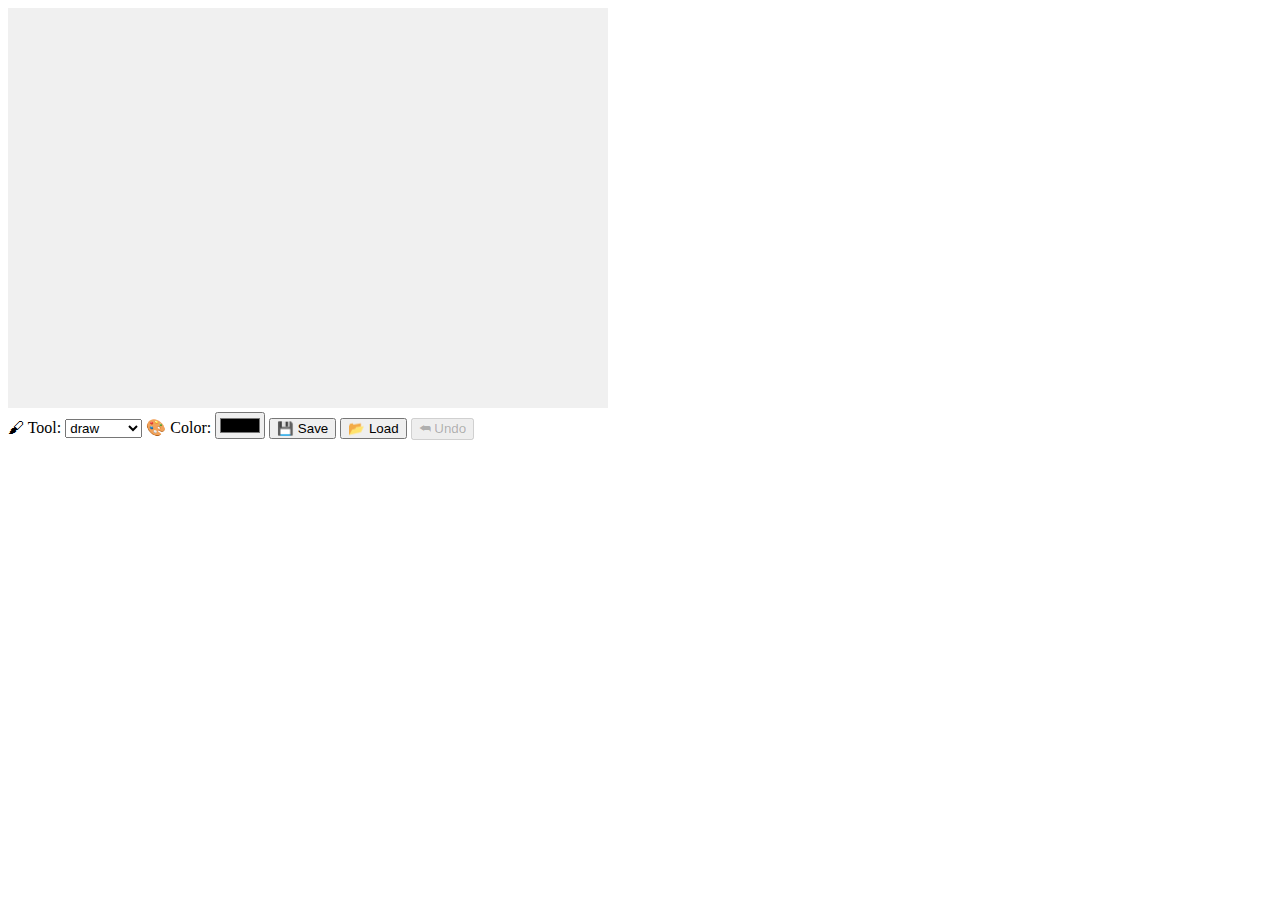
<file: Chapter)19/index.html>
<!DOCTYPE html>
<html lang="en">
  <head>
    <meta charset="UTF-8" />
    <meta name="viewport" content="width=device-width, initial-scale=1.0" />
    <title>Document</title>
    <script src="code/main.js"></script>
  </head>
  <body>
    <div></div>
    <script>
      document
        .querySelector('div')
        .appendChild(
          startPixelEditor({ tools: Object.assign({}, baseTools, { circle }) })
        );
    </script>
  </body>
</html>
</file>
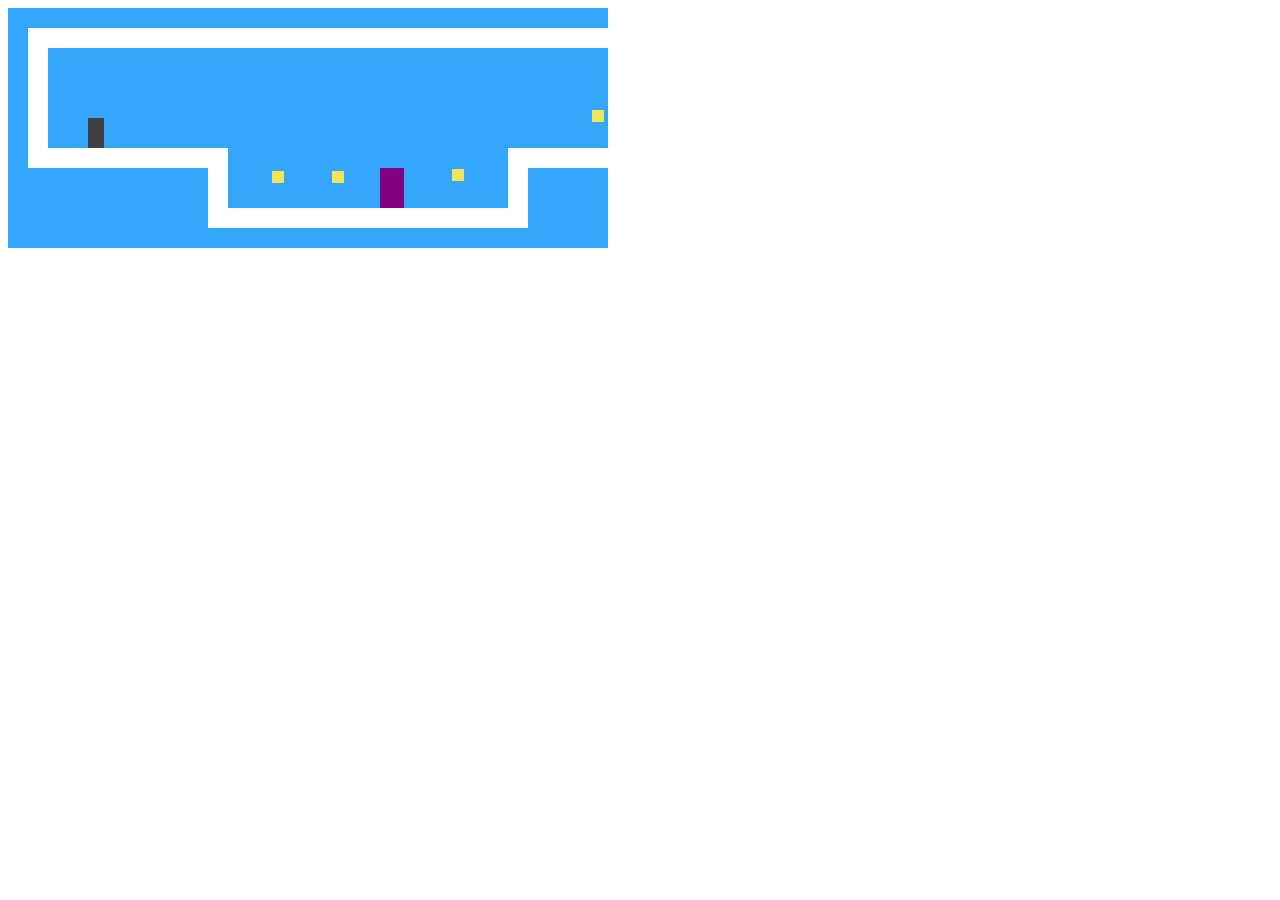
<file: Chapter_16/index.html>
<!DOCTYPE html>
<script src="code/chapter/16_game.js"></script>
<script src="code/levels.js"></script>

<link rel="stylesheet" href="css/game.css" />

<body>
  <script>
    var lives = 3;

    async function runGame(plans, Display) {
      for (let level = 0; level < plans.length; ) {
        console.log(`You have ${lives} remaining lives`);
        if (lives == 0) {
          console.log('Game over. Restarting...');
          level = 0;
          lives = 3;
          continue;
        }
        let status = await runLevel(new Level(plans[level]), Display);
        if (status == 'won') level++;
        if (status == 'lost') lives--;
      }
      console.log("You've won!");
    }

    runGame(GAME_LEVELS, DOMDisplay);
  </script>
</body>
</file>
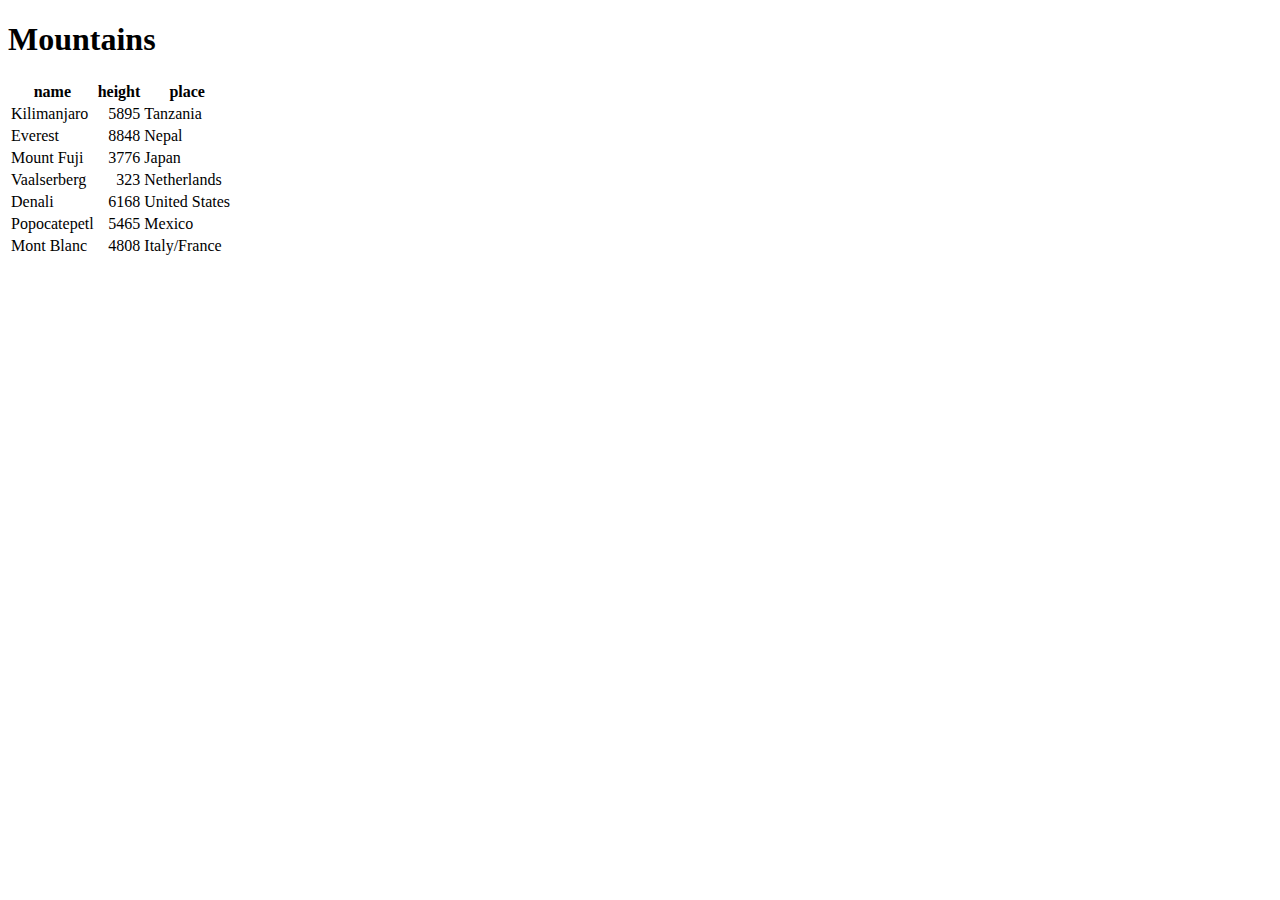
<file: Chapter_14/Ex_1/index.html>
<!DOCTYPE html>
<html lang="en">
  <head>
    <meta charset="UTF-8" />
    <meta name="viewport" content="width=device-width, initial-scale=1.0" />
    <title>Document</title>
  </head>
  <body>
    <h1>Mountains</h1>

    <div id="mountains"></div>

    <script>
      const MOUNTAINS = [
        { name: 'Kilimanjaro', height: 5895, place: 'Tanzania' },
        { name: 'Everest', height: 8848, place: 'Nepal' },
        { name: 'Mount Fuji', height: 3776, place: 'Japan' },
        { name: 'Vaalserberg', height: 323, place: 'Netherlands' },
        { name: 'Denali', height: 6168, place: 'United States' },
        { name: 'Popocatepetl', height: 5465, place: 'Mexico' },
        { name: 'Mont Blanc', height: 4808, place: 'Italy/France' },
      ];

      // Your code here
      let parentElement = document.getElementById('mountains');
      let table = document.createElement('table');
      let firstRow = document.createElement('tr');
      let headers = Object.keys(MOUNTAINS[0]);
      headers.forEach((h) => {
        let th = document.createElement('th');
        th.appendChild(document.createTextNode(h));
        firstRow.appendChild(th);
      });
      table.appendChild(firstRow);

      MOUNTAINS.forEach((mnt) => {
        let row = document.createElement('tr');
        for (let value of Object.values(mnt)) {
          let data = document.createElement('td');
          data.appendChild(document.createTextNode(value));
          if (typeof value == 'number') {
            data.style.textAlign = 'right';
          }
          row.appendChild(data);
        }
        table.appendChild(row);
      });

      parentElement.appendChild(table);
    </script>
  </body>
</html>
</file>
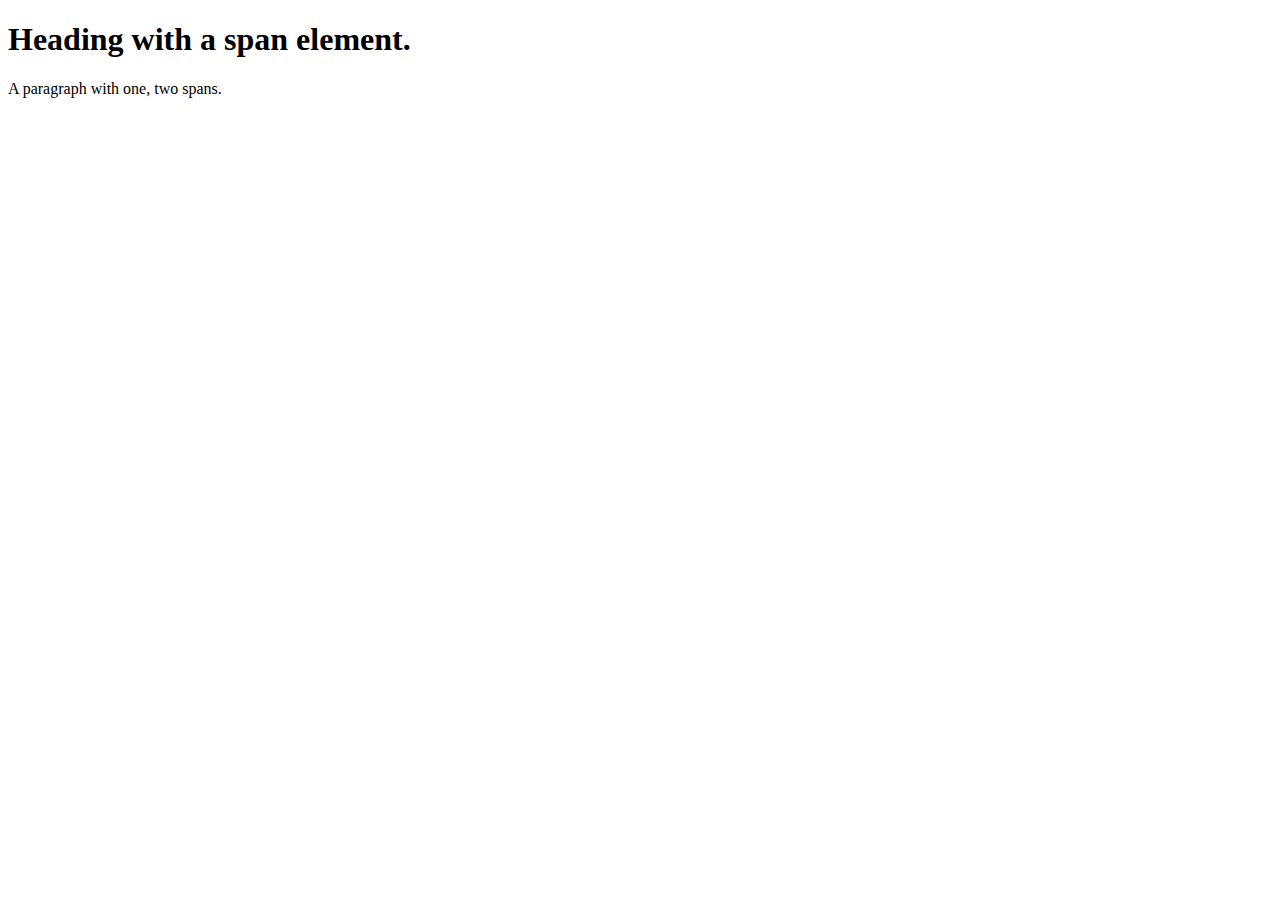
<file: Chapter_14/Ex_2/index.html>
<!DOCTYPE html>
<html lang="en">
  <head>
    <meta charset="UTF-8" />
    <meta name="viewport" content="width=device-width, initial-scale=1.0" />
    <title>Eloquent Javascript - Ch14.Ex2</title>
  </head>
  <body>
    <h1>Heading with a <span>span</span> element.</h1>
    <p>A paragraph with <span>one</span>, <span>two</span> spans.</p>

    <script>
      function byTagName(node, tagName) {
        let results = [];
        if (node.nodeType != Node.ELEMENT_NODE) return null;
        if (node.tagName.toLowerCase() == tagName.toLowerCase()) {
          results.push(node);
        }
        for (let i = 0; i < node.childNodes.length; i++) {
          let childResult = byTagName(node.childNodes[i], tagName);
          if (childResult != null) {
            results.push(...childResult);
          }
        }
        return results.length > 0 ? results : null;
      }

      console.log(byTagName(document.body, 'h1').length);
      // → 1
      console.log(byTagName(document.body, 'span').length);
      // → 3
      let para = document.querySelector('p');
      console.log(byTagName(para, 'span').length);
      // → 2
    </script>
  </body>
</html>
</file>
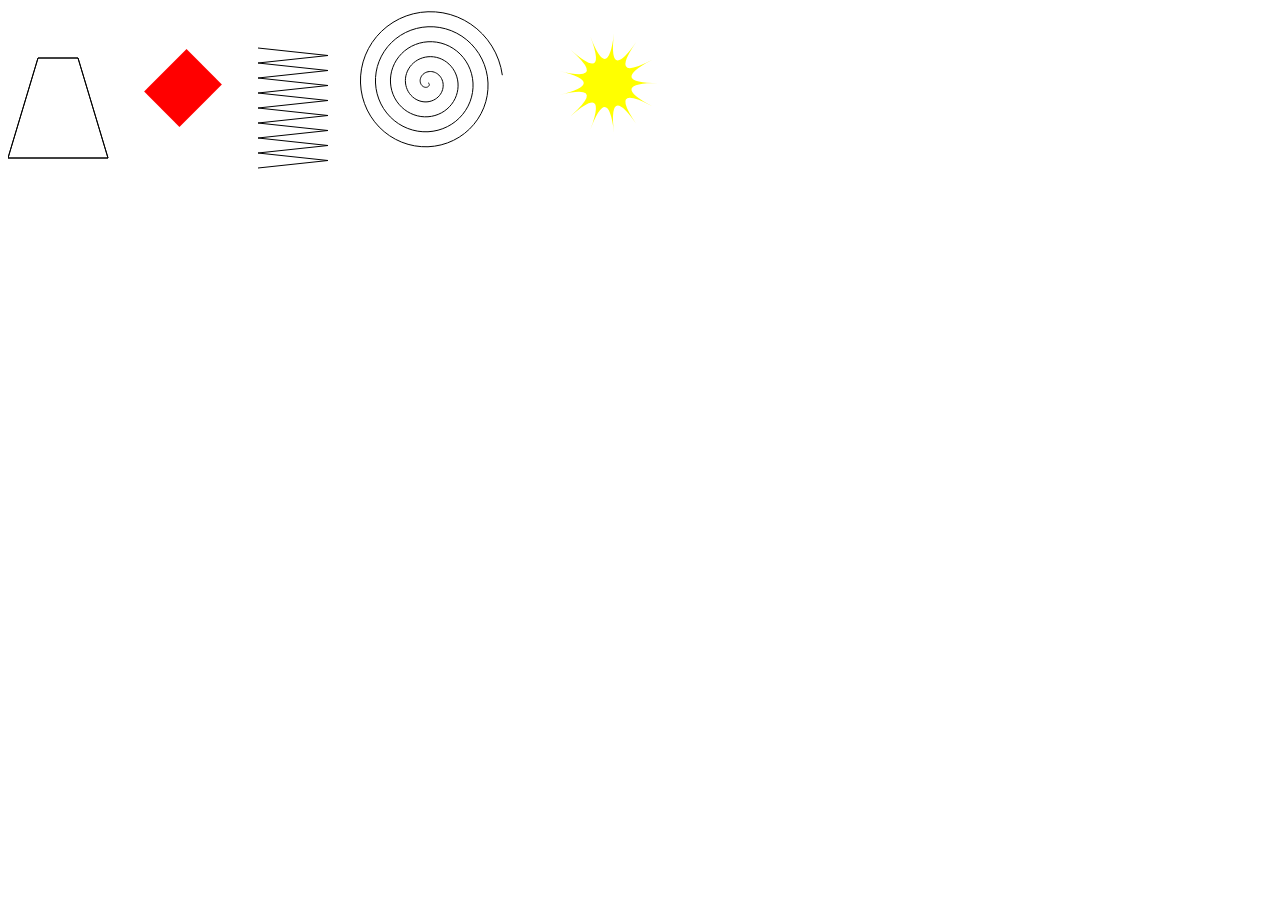
<file: Chapter_17/Ex_1/index.html>
<!DOCTYPE html>
<html lang="en">
  <head>
    <meta charset="UTF-8" />
    <meta name="viewport" content="width=device-width, initial-scale=1.0" />
    <title>Chapter 17 - Shapes</title>
  </head>
  <body>
    <canvas width="800" height="200"></canvas>
    <script>
      let cx = document.querySelector('canvas').getContext('2d');

      function drawTrapezoid(
        context,
        centerX,
        centerY,
        topSide,
        bottomSide,
        height
      ) {
        context.beginPath();
        var ax = centerX - topSide / 2;
        var ay = centerY - height / 2;
        var bx = ax + topSide;
        var by = ay;
        var cx = centerX + bottomSide / 2;
        var cy = centerY + height / 2;
        var dx = cx - bottomSide;
        var dy = cy;
        context.moveTo(ax, ay);
        context.lineTo(bx, by);
        context.lineTo(cx, cy);
        context.lineTo(dx, dy);
        context.closePath();
        context.stroke();
      }

      function drawDiamond(context, startX, startY, width, height) {
        context.translate(startX + width / 2, startY + height / 2);
        context.rotate(Math.PI / 4);

        context.fillStyle = 'red';
        context.fillRect(-width / 2, -height / 2, width, height);
        context.resetTransform();
      }

      function drawZigZag(context, x, y, w, h, count) {
        context.moveTo(x, y);
        for (let i = 0; i < count; i++) {
          context.lineTo(x + w, y + i * h + h / 2);
          context.lineTo(x, y + i * h + h);
        }
        context.stroke();
      }

      function drawSpiral(cx, x, y, radius) {
        cx.beginPath();
        cx.moveTo(x, y);
        for (let i = 0; i < 300; i++) {
          let angle = (i * Math.PI) / 30;
          let dist = (radius * i) / 200;
          cx.lineTo(x + Math.cos(angle) * dist, y + Math.sin(angle) * dist);
        }
        cx.stroke();
      }

      function drawStar(cx, x, y, radius, points) {
        var angleBetweenPoints = (Math.PI * 2) / points;
        let currentAngle = 0;
        cx.beginPath();
        cx.moveTo(x + radius, y);
        for (let i = 0; i < points; i++) {
          var ex = x + Math.cos(currentAngle + angleBetweenPoints) * radius;
          var ey = y + Math.sin(currentAngle + angleBetweenPoints) * radius;

          cx.quadraticCurveTo(x, y, ex, ey);

          currentAngle += angleBetweenPoints;
        }
        cx.closePath();
        cx.fillStyle = 'yellow';
        cx.fill();
      }

      drawTrapezoid(cx, 50, 100, 40, 100, 100);
      drawDiamond(cx, 150, 50, 50, 60);
      drawZigZag(cx, 250, 40, 70, 15, 8);
      drawSpiral(cx, 420, 75, 50);
      drawStar(cx, 600, 75, 50, 13);
    </script>
  </body>
</html>
</file>
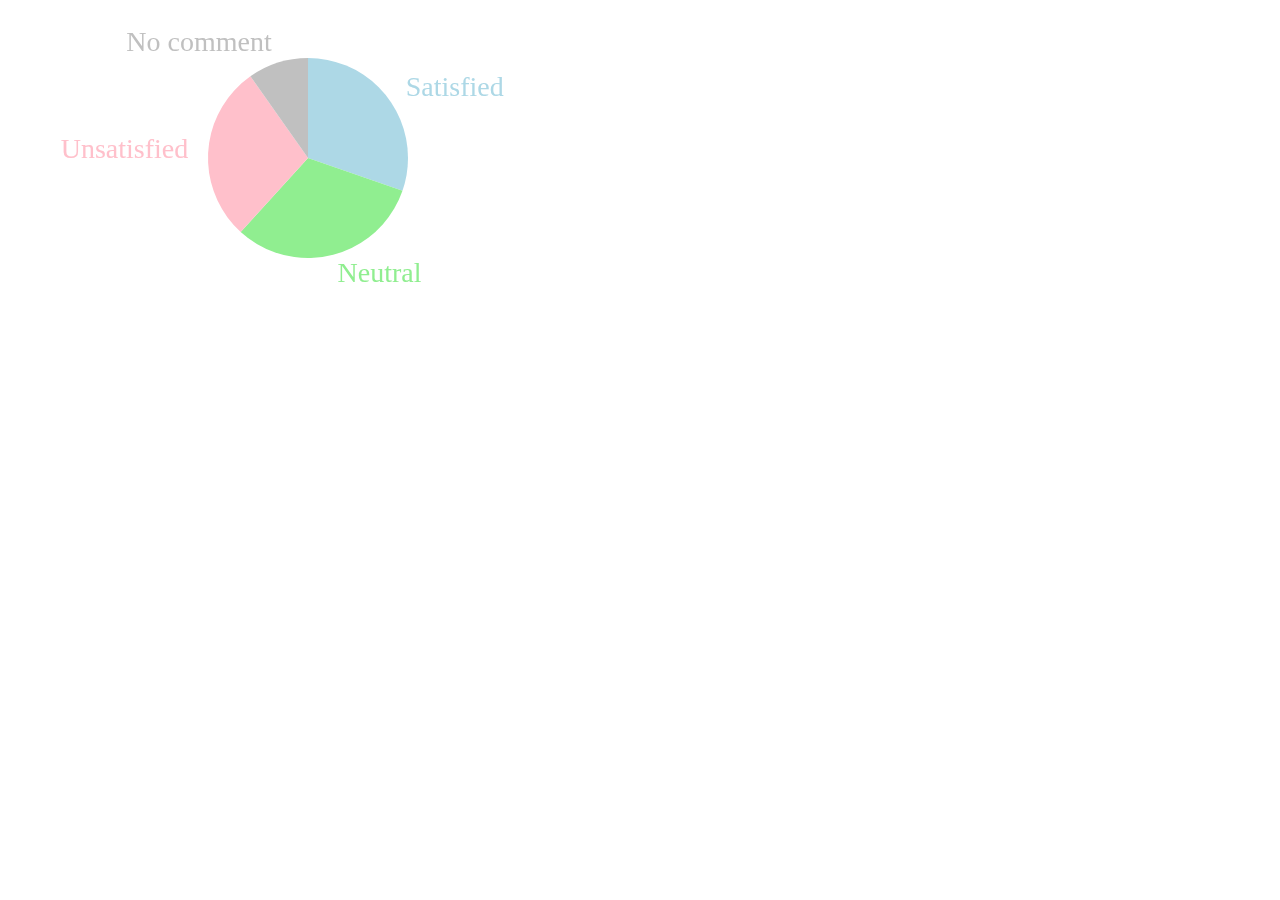
<file: Chapter_17/Ex_2/index.html>
<!DOCTYPE html>
<html lang="en">
  <head>
    <meta charset="UTF-8" />
    <meta name="viewport" content="width=device-width, initial-scale=1.0" />
    <title>Ch17 - Ex2 - PieChart</title>
  </head>
  <body>
    <canvas width="600" height="300"></canvas>
    <script>
      const results = [
        { name: 'Satisfied', count: 543, color: 'lightblue' },
        { name: 'Neutral', count: 563, color: 'lightgreen' },
        { name: 'Unsatisfied', count: 510, color: 'pink' },
        { name: 'No comment', count: 175, color: 'silver' },
      ];

      let cx = document.querySelector('canvas').getContext('2d');
      let total = results.reduce((sum, { count }) => sum + count, 0);
      let currentAngle = -0.5 * Math.PI;
      let centerX = 300,
        centerY = 150;

      // Add code to draw the slice labels in this loop.
      for (let result of results) {
        let sliceAngle = (result.count / total) * 2 * Math.PI;
        cx.beginPath();
        cx.arc(centerX, centerY, 100, currentAngle, currentAngle + sliceAngle);

        let middleAngle = currentAngle + 0.5 * sliceAngle;
        let textX = Math.cos(middleAngle) * 120 + centerX;
        let textY = Math.sin(middleAngle) * 120 + centerY;

        cx.lineTo(centerX, centerY);
        cx.fillStyle = result.color;
        cx.fill();

        cx.font = '28px Georgia';
        cx.textBaseline = 'middle';
        cx.textAlign = 'left';
        if (middleAngle > Math.PI / 2 && middleAngle <= (3 * Math.PI) / 2) {
          cx.textAlign = 'right';
        }
        cx.fillText(result.name, textX, textY);

        currentAngle += sliceAngle;
      }
    </script>
  </body>
</html>
</file>
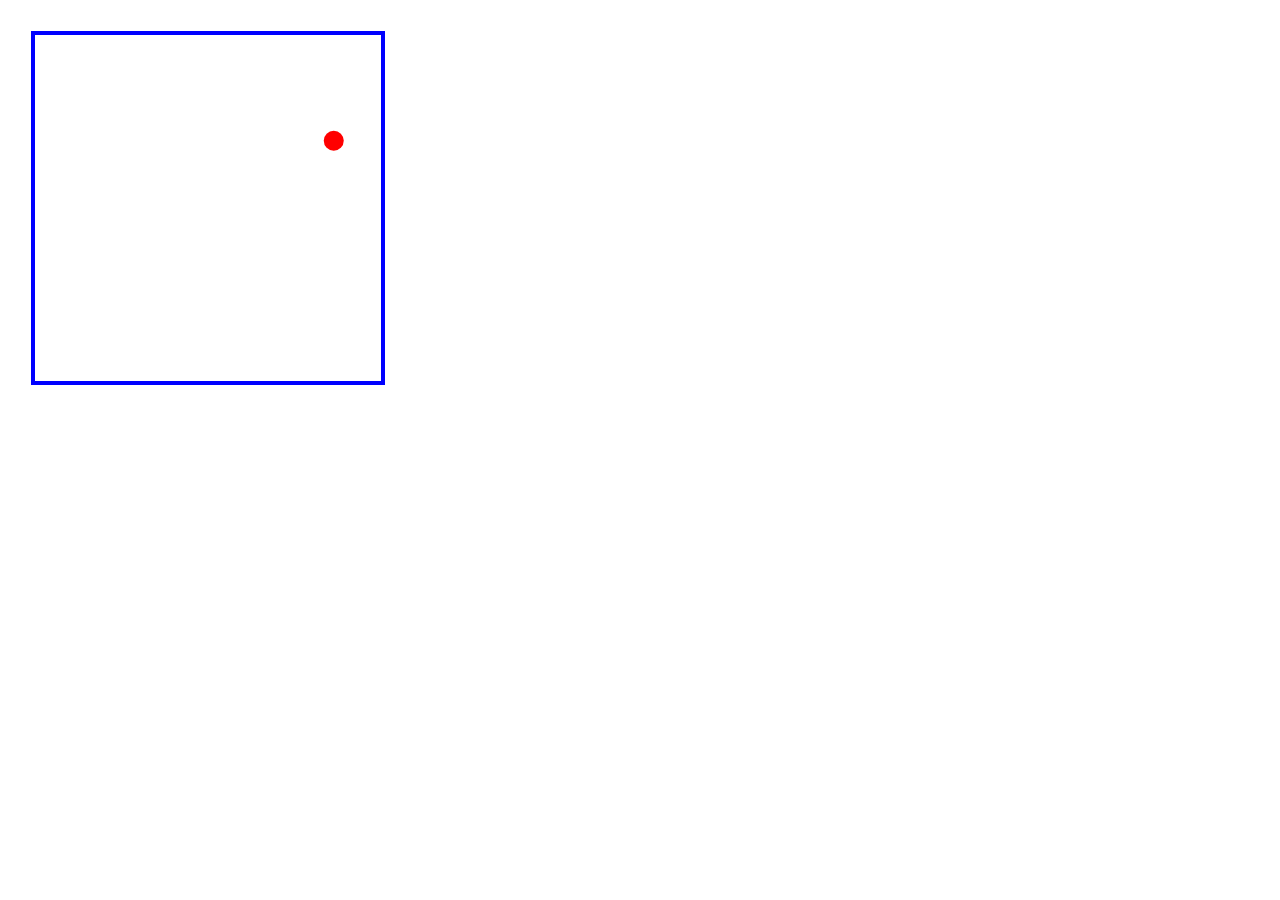
<file: Chapter_17/Ex_3/index.html>
<!DOCTYPE html>
<html lang="en">
  <head>
    <meta charset="UTF-8" />
    <meta name="viewport" content="width=device-width, initial-scale=1.0" />
    <title>CH17-Ex3</title>
  </head>
  <body>
    <canvas width="400" height="400"></canvas>
    <script>
      let cx = document.querySelector('canvas').getContext('2d');

      class Vec {
        constructor(x, y) {
          this.x = x;
          this.y = y;
        }
        plus(other) {
          return new Vec(this.x + other.x, this.y + other.y);
        }
        times(factor) {
          return new Vec(this.x * factor, this.y * factor);
        }
      }

      let lastTime = null;
      function frame(time) {
        if (lastTime != null) {
          updateAnimation(Math.min(100, time - lastTime) / 1000);
        }
        lastTime = time;
        requestAnimationFrame(frame);
      }
      requestAnimationFrame(frame);

      const radius = 10;
      let speed = new Vec(467, 773);
      let position = new Vec(100, 300);
      function updateAnimation(step) {
        cx.clearRect(0, 0, 400, 400);
        cx.strokeStyle = 'blue';
        cx.lineWidth = 4;
        cx.strokeRect(25, 25, 350, 350);

        position = position.plus(speed.times(step));
        if (position.x < 25 + radius || position.x > 375 - radius)
          speed = new Vec(-speed.x, speed.y);
        if (position.y < 25 + radius || position.y > 375 - radius)
          speed = new Vec(speed.x, -speed.y);
        cx.fillStyle = 'red';
        cx.beginPath();
        cx.arc(position.x, position.y, radius, 0, 7);
        cx.fill();
      }
    </script>
  </body>
</html>
</file>
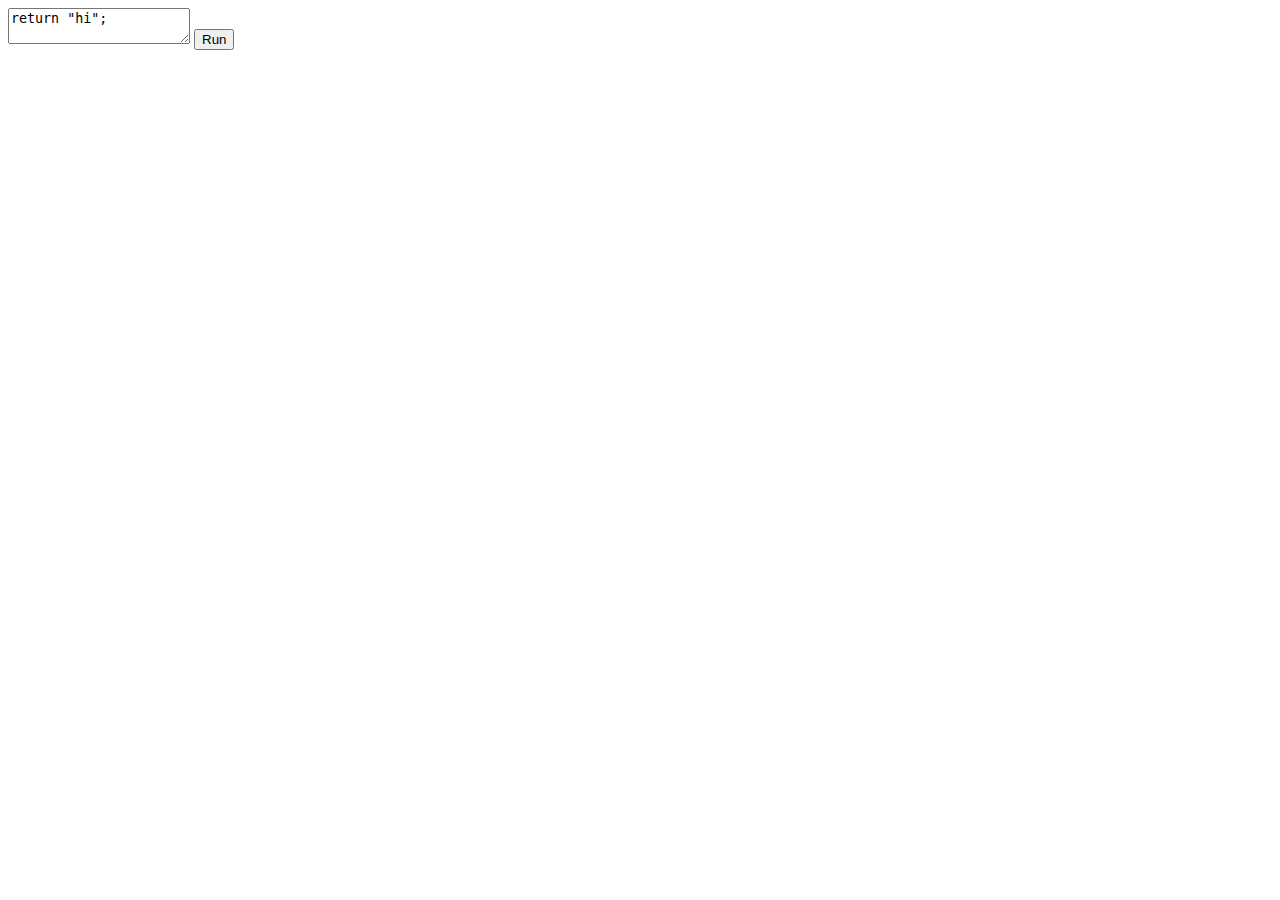
<file: Chapter_18/ex2.html>
<!DOCTYPE html>
<html lang="en">
  <head>
    <meta charset="UTF-8" />
    <meta name="viewport" content="width=device-width, initial-scale=1.0" />
    <title>Exercise 2</title>
  </head>
  <body>
    <textarea id="code">return "hi";</textarea>
    <button id="button">Run</button>
    <pre id="output"></pre>

    <script>
      let text = document.getElementById('code');
      let btn = document.getElementById('button');
      let out = document.getElementById('output');

      btn.addEventListener('click', onClick);

      function onClick() {
        let code = text.value;
        let fn = new Function(code);
        try {
          let res = fn();
          out.innerText = res;
        } catch (err) {
          out.innterText = err;
        }
      }
    </script>
  </body>
</html>
</file>
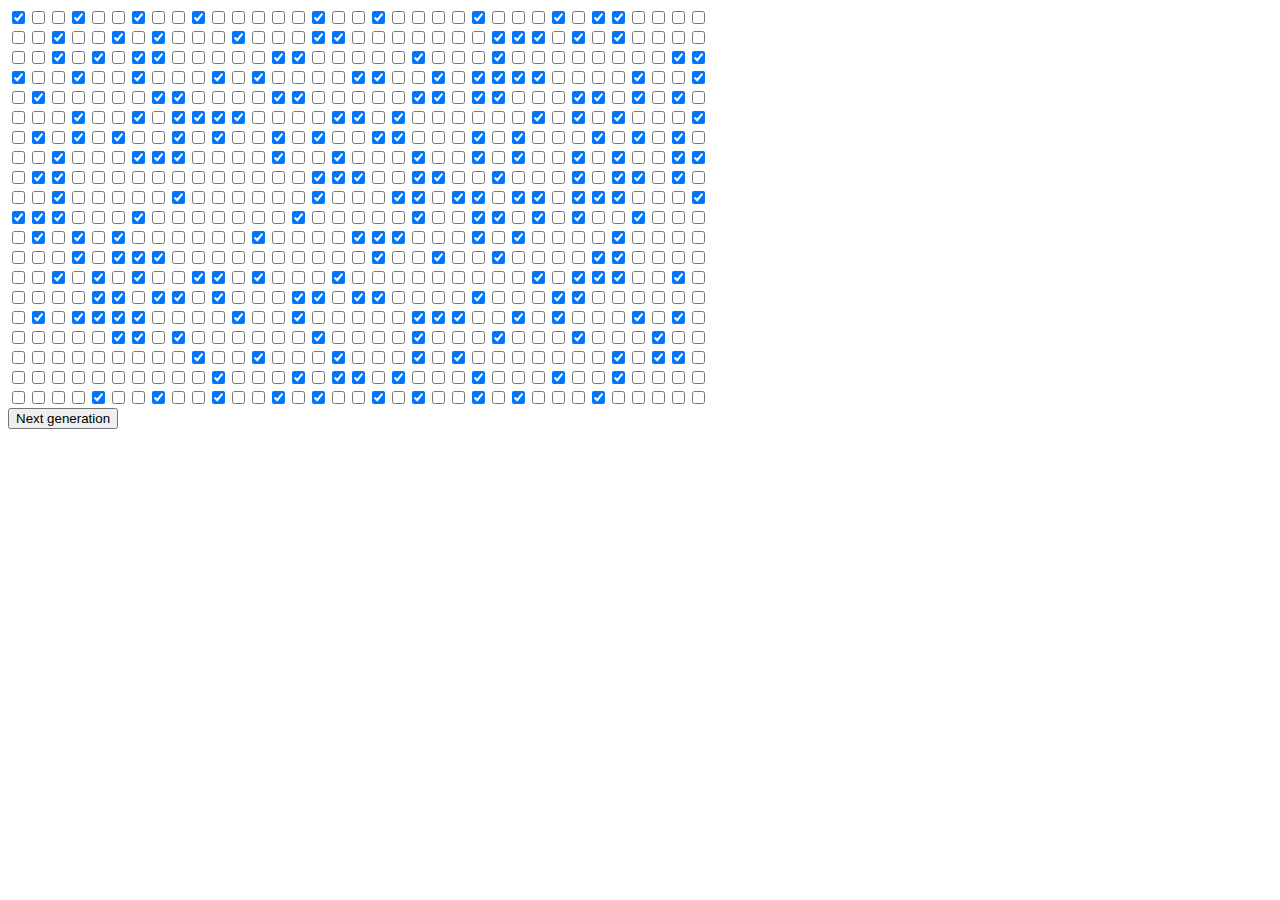
<file: Chapter_18/ex3.html>
<!DOCTYPE html>
<html lang="en">
  <head>
    <meta charset="UTF-8" />
    <meta name="viewport" content="width=device-width, initial-scale=1.0" />
    <title>Conway Game of Life</title>
  </head>
  <body>
    <div id="grid"></div>
    <button id="next">Next generation</button>

    <script>
      const w = 35,
        h = 20;
      let grid = document.querySelector('#grid');
      let cells = [];
      for (let y = 0; y < h; y++) {
        for (let x = 0; x < w; x++) {
          let box = document.createElement('input');
          box.type = 'checkbox';
          grid.appendChild(box);
          cells.push(box);
        }
        grid.appendChild(document.createElement('br'));
      }

      function randomGrid() {
        let res = [];
        for (let i = 0; i < w * h; i++) {
          res.push(Math.random() < 0.3);
        }
        return res;
      }

      function gridFromCells() {
        return cells.map((cell) => cell.checked);
      }

      function cellsFromGrid(grid) {
        grid.forEach((val, i) => (cells[i].checked = val));
      }

      function countAdjacent(grid, x, y) {
        let count = 0;
        for (let j = Math.max(0, y - 1); j < Math.min(h - 1, y + 1); j++)
          for (let i = Math.max(0, x - 1); i < Math.min(w - 1, x + 1); i++) {
            if ((i != x || j != y) && grid[i + w * j]) count++;
          }
        return count;
      }

      function runOneGeneration(grid) {
        let newGrid = new Array(w * h);
        for (let y = 0; y < h; y++) {
          for (let x = 0; x < w; x++) {
            let neighbors = countAdjacent(grid, x, y);
            let offset = x + y * w;
            if (neighbors < 2 || neighbors > 3) {
              newGrid[offset] = false;
            } else if (neighbors == 2) {
              newGrid[offset] = grid[offset];
            } else {
              newGrid[offset] = true;
            }
          }
        }
        return newGrid;
      }

      function oneTurn() {
        cellsFromGrid(runOneGeneration(gridFromCells()));
      }

      cellsFromGrid(randomGrid());
      document.querySelector('#next').addEventListener('click', oneTurn);
    </script>
  </body>
</html>
</file>
<file: Chapter_16/css/game.css>
.background {
  background: rgb(52, 166, 251);
  table-layout: fixed;
  border-spacing: 0;
}
.background td {
  padding: 0;
}
.lava {
  background: rgb(255, 100, 100);
}
.wall {
  background: white;
}

.actor {
  position: absolute;
}
.coin {
  background: rgb(241, 229, 89);
}
.player {
  background: rgb(64, 64, 64);
}
.monster {
  background: purple;
}

.game {
  overflow: hidden;
  max-width: 600px;
  max-height: 450px;
  position: relative;
}

.lost .player {
  background: rgb(160, 64, 64);
}
.won .player {
  box-shadow: -4px -7px 8px white, 4px -7px 8px white;
}
</file>
